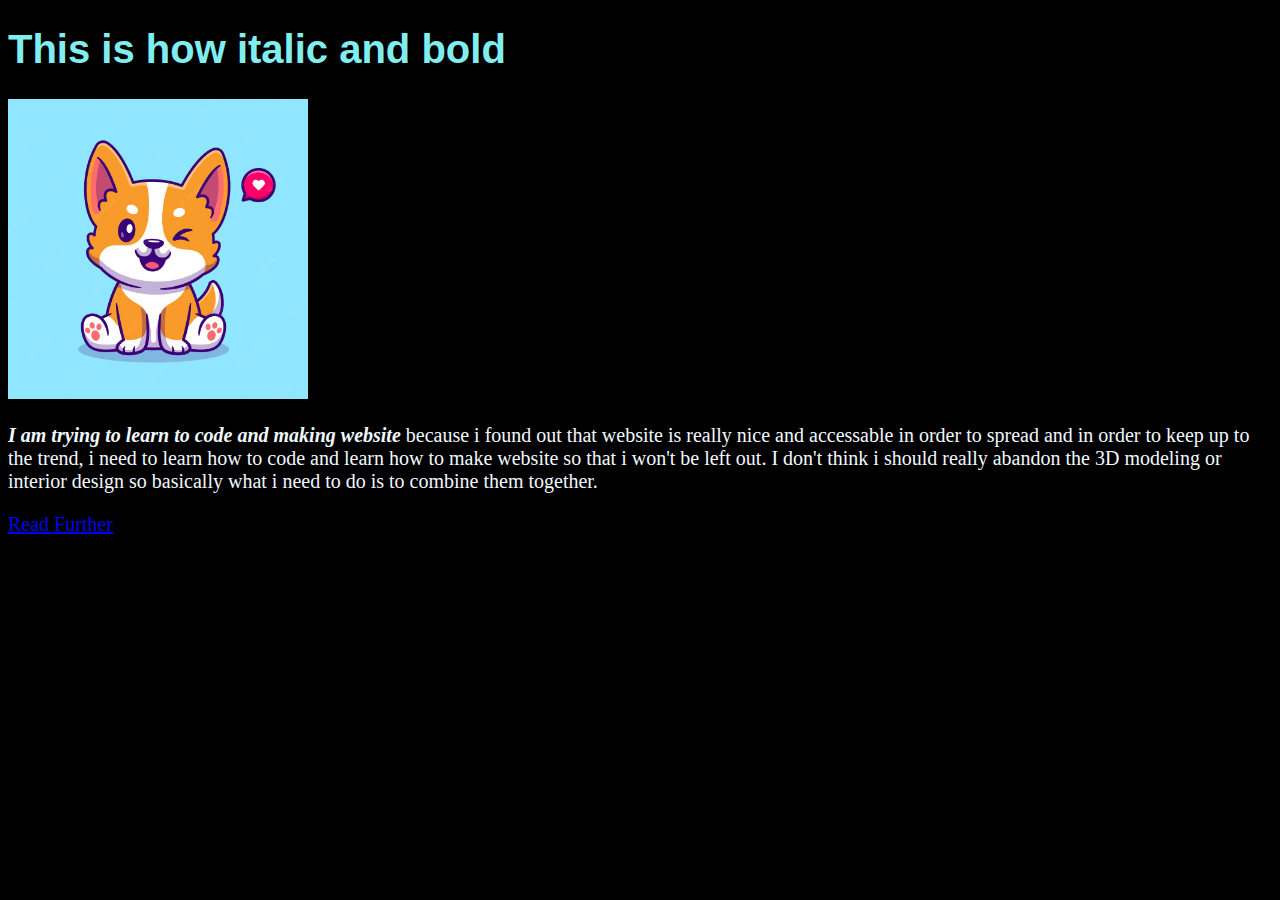
<file: index.html>
<!DOCTYPE html>
<html lang="en">
    <head>
        <meta charset="UTF-8">
        <title>myFirstWeb</title>
        <link rel="stylesheet" href="css/stylesheet.css"
    </head>
    <body>
        <h1>This is how italic and bold </h1>
            <!-- using <strong> in order to make text bold and <em> in order to make the text italic -->
            <!-- we can actually use <b> or <i> they resemble bold and italic but when people who use text to speech, they can't empasize the word like we use em and strong-->
        <img src="img/cutedog.jpeg" width="300" height="300">
        <p style="font-family: century gothic">
            <strong><em>I am trying to learn to code and making website</em></strong> because i found out that website is really nice and accessable
            in order to spread and in order to keep up to the trend, i need to learn how to code and learn how to make website
            so that i won't be left out. I don't think i should really abandon the 3D modeling or interior design so basically
            what i need to do is to combine them together.
        </p>
        <p>
            <a href="pagetwo.html">Read Further</a>
        </p>
    </body>
</html>
</file>
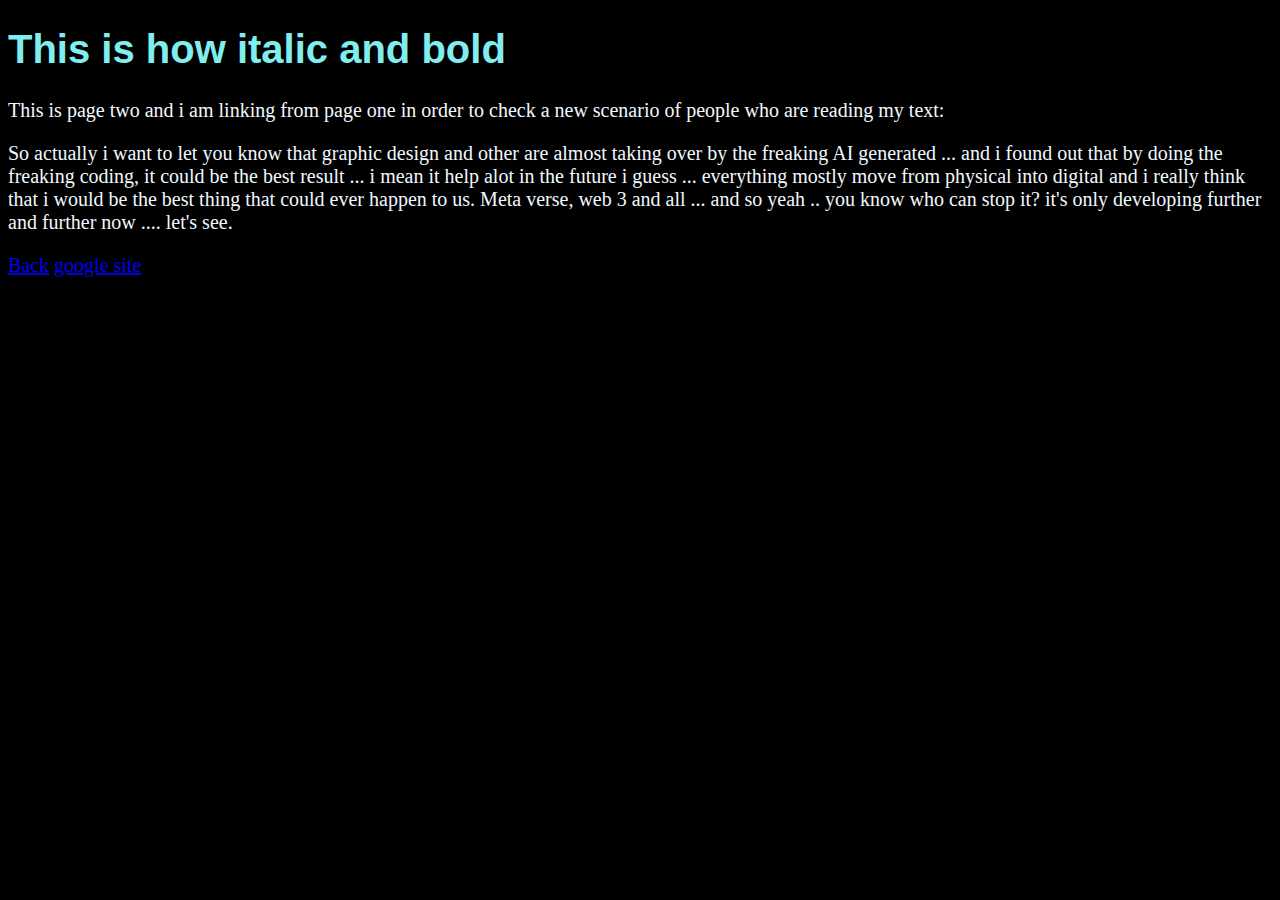
<file: pagetwo.html>
<!DOCTYPE html>
<html lang="en">
    <head>
        <meta charset="UTF-8">
        <title>myFirstWeb</title>
        <link rel="stylesheet" href="css/stylesheet.css"> <!-- well this is to link the css file into the HTML-->
    </head>
    <body>
        <h1>This is how italic and bold </h1>
            <!-- using <strong> in order to make text bold and <em> in order to make the text italic -->
            <!-- we can actually use <b> or <i> they resemble bold and italic but when people who use text to speech, they can't empasize the word like we use em and strong-->
        <p>
            This is page two and i am linking from page one in order to check a new scenario of people who are reading my text:
        </p>
        <p>
            So actually i want to let you know that graphic design and other are almost taking over by the freaking AI generated ... and i found out that
            by doing the freaking coding, it could be the best result ... i mean it help alot in the future i guess ... everything mostly move from physical 
            into digital and i really think that i would be the best thing that could ever happen to us. Meta verse, web 3 and all ... and so yeah .. you 
            know who can stop it? it's only developing further and further now .... let's see.
        </p>
        <!-- <a> is for linking between page-->
            <!-- href is pointing to website or relative html file that we have. if we use it to the other site we need to use "http://" in order to
            make it works -->
        <p>
            <a href="index.html">Back</a>
            <a href="http://www.google.com"> google site</a>
        </p>
    </body>
</html>
</file>
<file: css/stylesheet.css>
body{
    background-color: black;
    color: aliceblue;
    font-size: 20px;
    font-family: century gothic;
    
}
h1{
    color: rgb(128, 238, 239);
    font-size: 40px;
    font-family: sans-serif;

}
</file>
